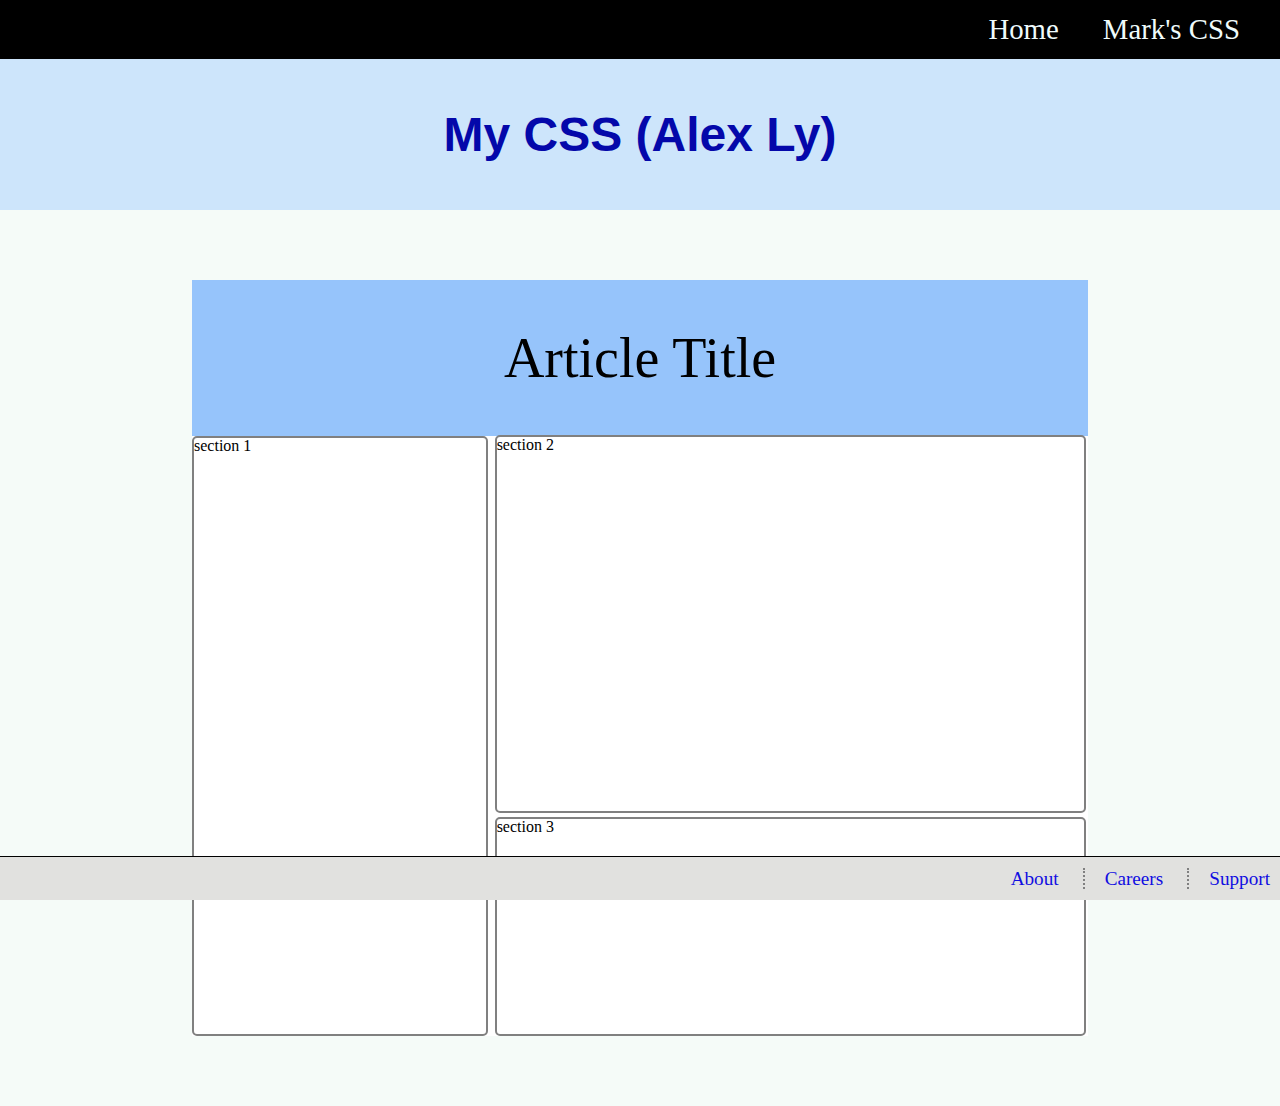
<file: index.html>
<!DOCTYPE html>
<html>
<head>
  <title>CSS Switch</title>
  <link rel="stylesheet" type="text/css" href="style.css">
</head>

<body>

<header>
  <h1>My CSS (Alex Ly)</h1>
</header>

<nav  class="clearfix">
  <ul>
    <li>
      <a href="#">Home</a>
    </li>
    <li>
      <a href="mark-css.html">Mark's CSS</a>
    </li>
  </ul>
</nav>


<article>

  <h2>Article Title</h2>

  <section class="section1">
    section 1
  </section>

  <section class="section2">
    section 2
  </section>

  <section class="section3">
    section 3
  </section>
</article>

<footer>
  <ul>
    <li>
      <a class="first-nav" href="#">About</a>
    </li>
    <li>
      <a href="#">Careers</a>
    </li>
    <li>
      <a href="#">Support</a>
    </li>
  </ul>
</footer>

</body>

</html>
</file>
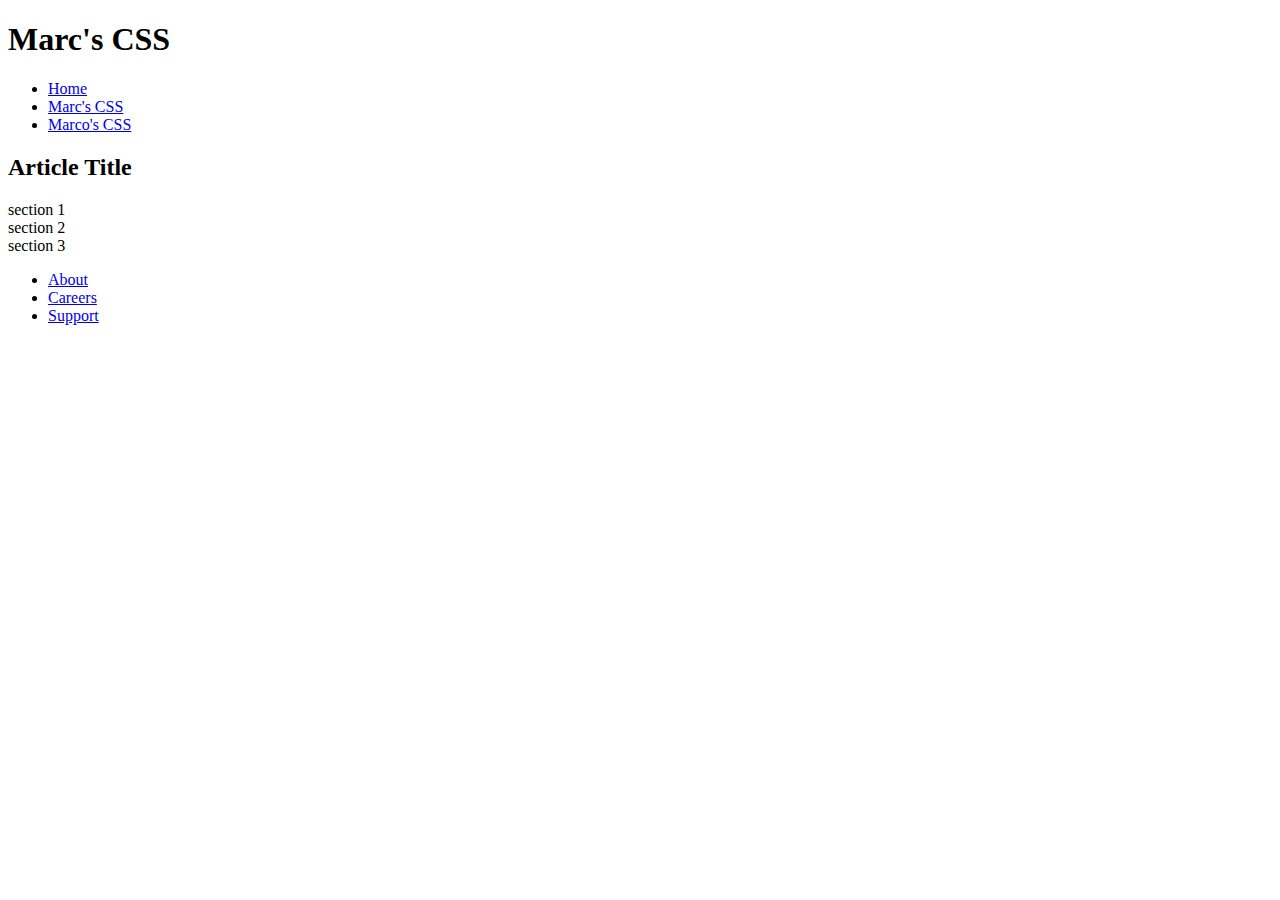
<file: marc-css.html>
<!DOCTYPE html>
<html>
<head>
  <title>CSS Switch</title>
  <link rel="stylesheet" type="text/css" href="">
</head>

<body>

<header>
  <h1>Marc's CSS</h1>
</header>

<nav  class="clearfix">
  <ul>
    <li>
      <a href="index.html">Home</a>
    </li>
    <li>
      <a href="#">Marc's CSS</a>
    </li>
    <li>
      <a href="marco-css.html">Marco's CSS</a>
    </li>
  </ul>
</nav>


<article>

  <h2>Article Title</h2>

  <section class="section1">
    section 1
  </section>

  <section class="section2">
    section 2
  </section>

  <section class="section3">
    section 3
  </section>
</article>

<footer>
  <ul>
    <li>
      <a class="first-nav" href="#">About</a>
    </li>
    <li>
      <a href="#">Careers</a>
    </li>
    <li>
      <a href="#">Support</a>
    </li>
  </ul>
</footer>

</body>

</html>
</file>
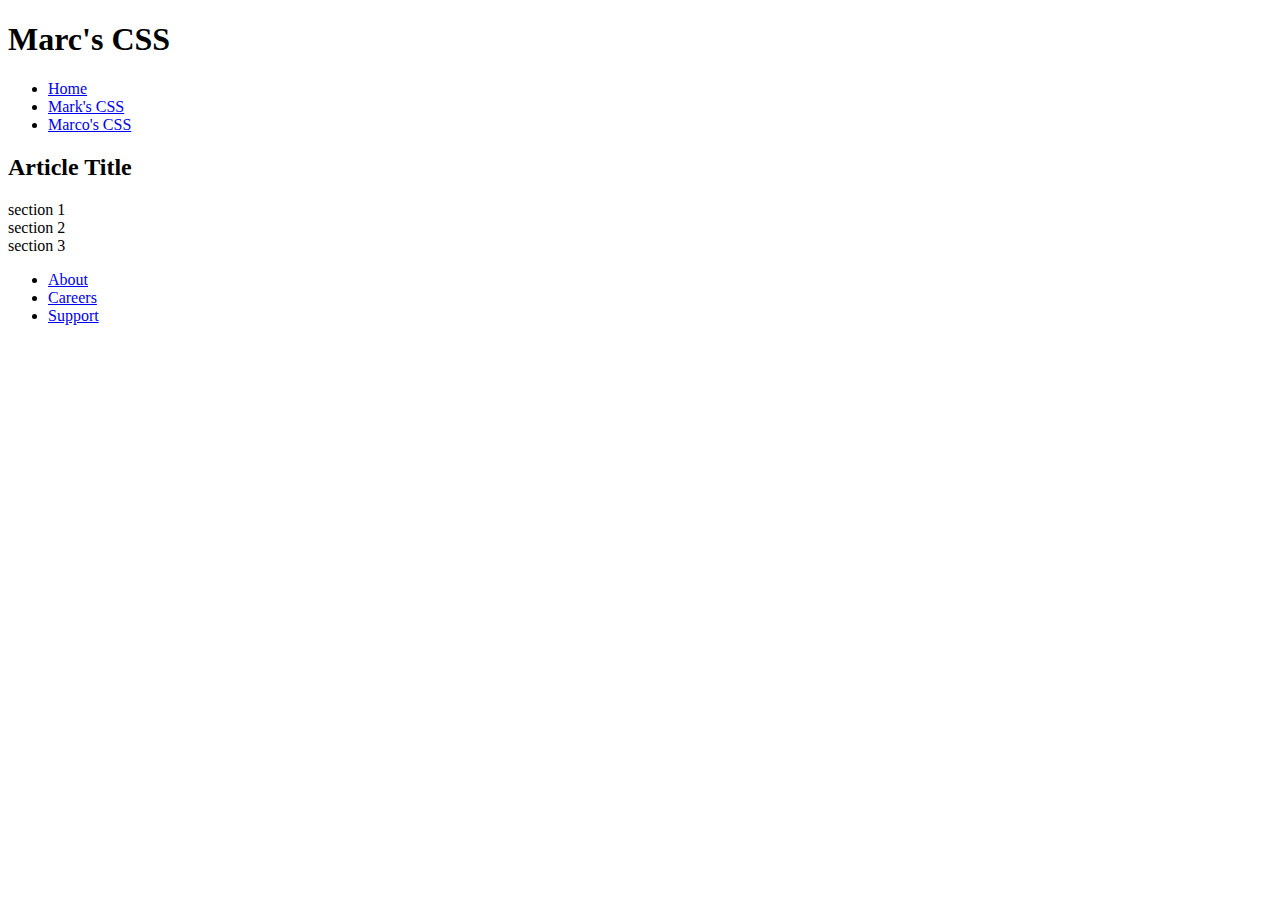
<file: mark-css.html>
<!DOCTYPE html>
<html>
<head>
  <title>CSS Switch</title>
  <link rel="stylesheet" type="text/css" href="https://polar-wave-3102.herokuapp.com/stylesheet2.css">
</head>

<body>

<header>
  <h1>Marc's CSS</h1>
</header>

<nav  class="clearfix">
  <ul>
    <li>
      <a href="index.html">Home</a>
    </li>
    <li>
      <a href="#">Mark's CSS</a>
    </li>
    <li>
      <a href="marco-css.html">Marco's CSS</a>
    </li>
  </ul>
</nav>


<article>

  <h2>Article Title</h2>

  <section class="section1">
    section 1
  </section>

  <section class="section2">
    section 2
  </section>

  <section class="section3">
    section 3
  </section>
</article>

<footer>
  <ul>
    <li>
      <a class="first-nav" href="#">About</a>
    </li>
    <li>
      <a href="#">Careers</a>
    </li>
    <li>
      <a href="#">Support</a>
    </li>
  </ul>
</footer>

</body>

</html>
</file>
<file: style.css>
/* http://meyerweb.com/eric/tools/css/reset/ 
   v2.0 | 20110126
   License: none (public domain)
*/

html, body, div, span, applet, object, iframe,
h1, h2, h3, h4, h5, h6, p, blockquote, pre,
a, abbr, acronym, address, big, cite, code,
del, dfn, em, img, ins, kbd, q, s, samp,
small, strike, strong, sub, sup, tt, var,
b, u, i, center,
dl, dt, dd, ol, ul, li,
fieldset, form, label, legend,
table, caption, tbody, tfoot, thead, tr, th, td,
article, aside, canvas, details, embed, 
figure, figcaption, footer, header, hgroup, 
menu, nav, output, ruby, section, summary,
time, mark, audio, video {
  margin: 0;
  padding: 0;
  border: 0;
  font-size: 100%;
  font: inherit;
  vertical-align: baseline;
}
/* HTML5 display-role reset for older browsers */
article, aside, details, figcaption, figure, 
footer, header, hgroup, menu, nav, section {
  display: block;
}
body {
  line-height: 1;
}
ol, ul {
  list-style: none;
}
blockquote, q {
  quotes: none;
}
blockquote:before, blockquote:after,
q:before, q:after {
  content: '';
  content: none;
}
table {
  border-collapse: collapse;
  border-spacing: 0;
}

/* END RESET */

body{
  background: #F5FBF8;
}

.clearfix{
  overflow: auto;
}

nav{
  background: #000;
  padding: 15px 0;
  width: 100%;
  position: absolute;
  top: 0;
}

nav ul{
  float: right;
}

nav ul li{
  display: inline-block;
  margin-right: 40px;
  list-style-type: none;
  font-size: 1.8em;
}

nav a{
  color: #EFFBFB;
  text-decoration: none;
}

nav a:hover{
  color: #FFF900;
}

header{
  height: 150px;
  background: #CDE5FB;
  text-align: center;
  padding-top: 60px;
}

header h1{
  position: relative;
  top: 50%;
  transform: translateY(-50%);
  font-size: 3em;
  font-family: Helvetica;
  font-weight: 600;
  color: #0408AA;
}

article{
  width: 70%;
  background: #fff;
  margin: 70px auto;
  position: relative;
}

article h2{
  position: relative;
  background: #96C4FB;
  text-align: center;
  font-size: 3.5em;
  padding: 50px 0;
  width: 100%;
  box-sizing: border-box;
  height: 20%;
}

section{
  box-sizing: border-box;
  border: 2px solid gray;
  border-radius: 5px;
}

.section1,
.section2,
.section3{
  box-sizing: border-box;
}

.section1{
  position: relative;
  height: 600px;
  width: 33%;
}

.section2{
  position: absolute;
  width: 66%;
  height: 50%;
  top:20.5%;
  right: 2px;
}

.section3{
  position: absolute;
  right: 2px;
  bottom: 0;
  height: 29%;
  width: 66%;
}

footer{
  position: fixed;
  bottom: 0;
  width: 100%;
  background: #E1E1DF;
  z-index: 3;
  padding: 12px 0;
  border-top: 1px solid black;
}

footer ul{
  float: right;
}

footer ul li{
  padding: 0 10px;
  display: inline;
}

footer a{
  font-size: 1.2em;
  color: #110EE1;
  text-decoration: none;
  border-left: 2px dotted gray;
  padding-left: 20px;
}

.first-nav{
  border-left: none;
}

footer a:hover{
  color: #E1000E;
}
</file>
